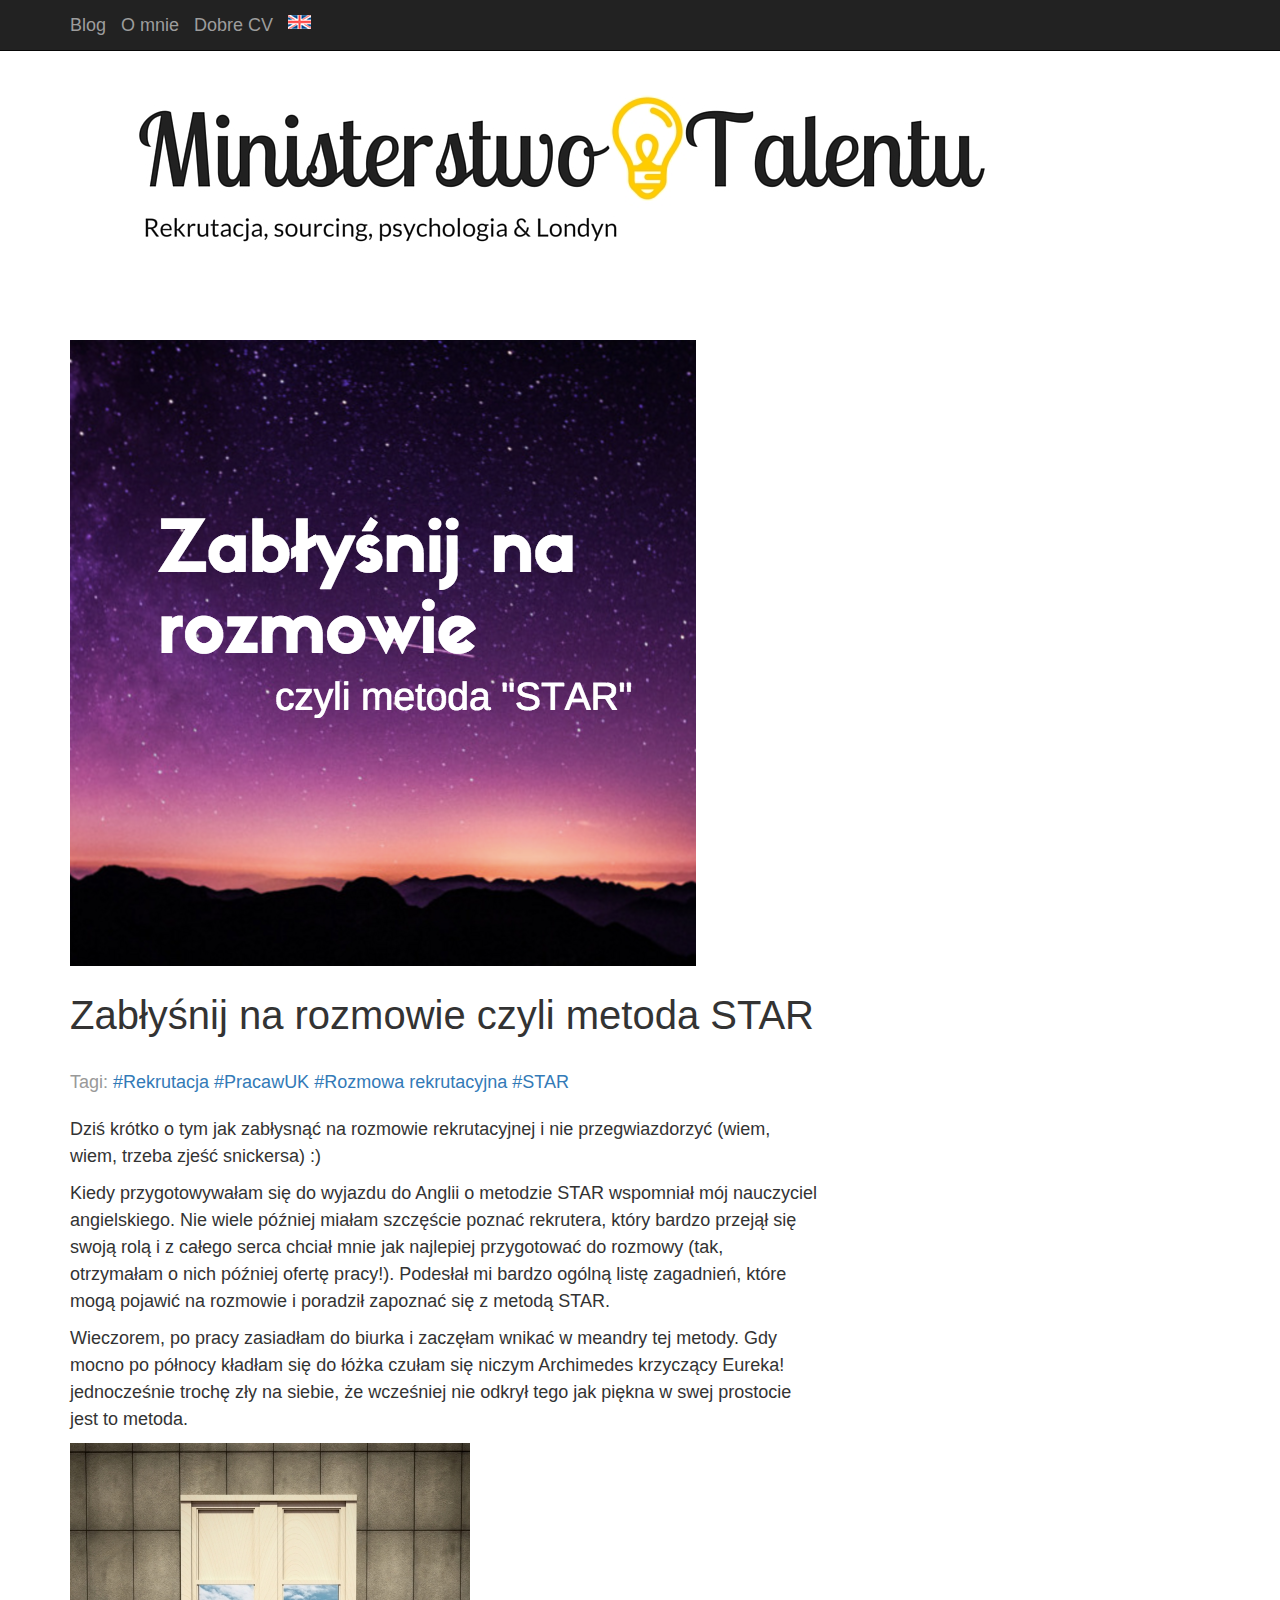
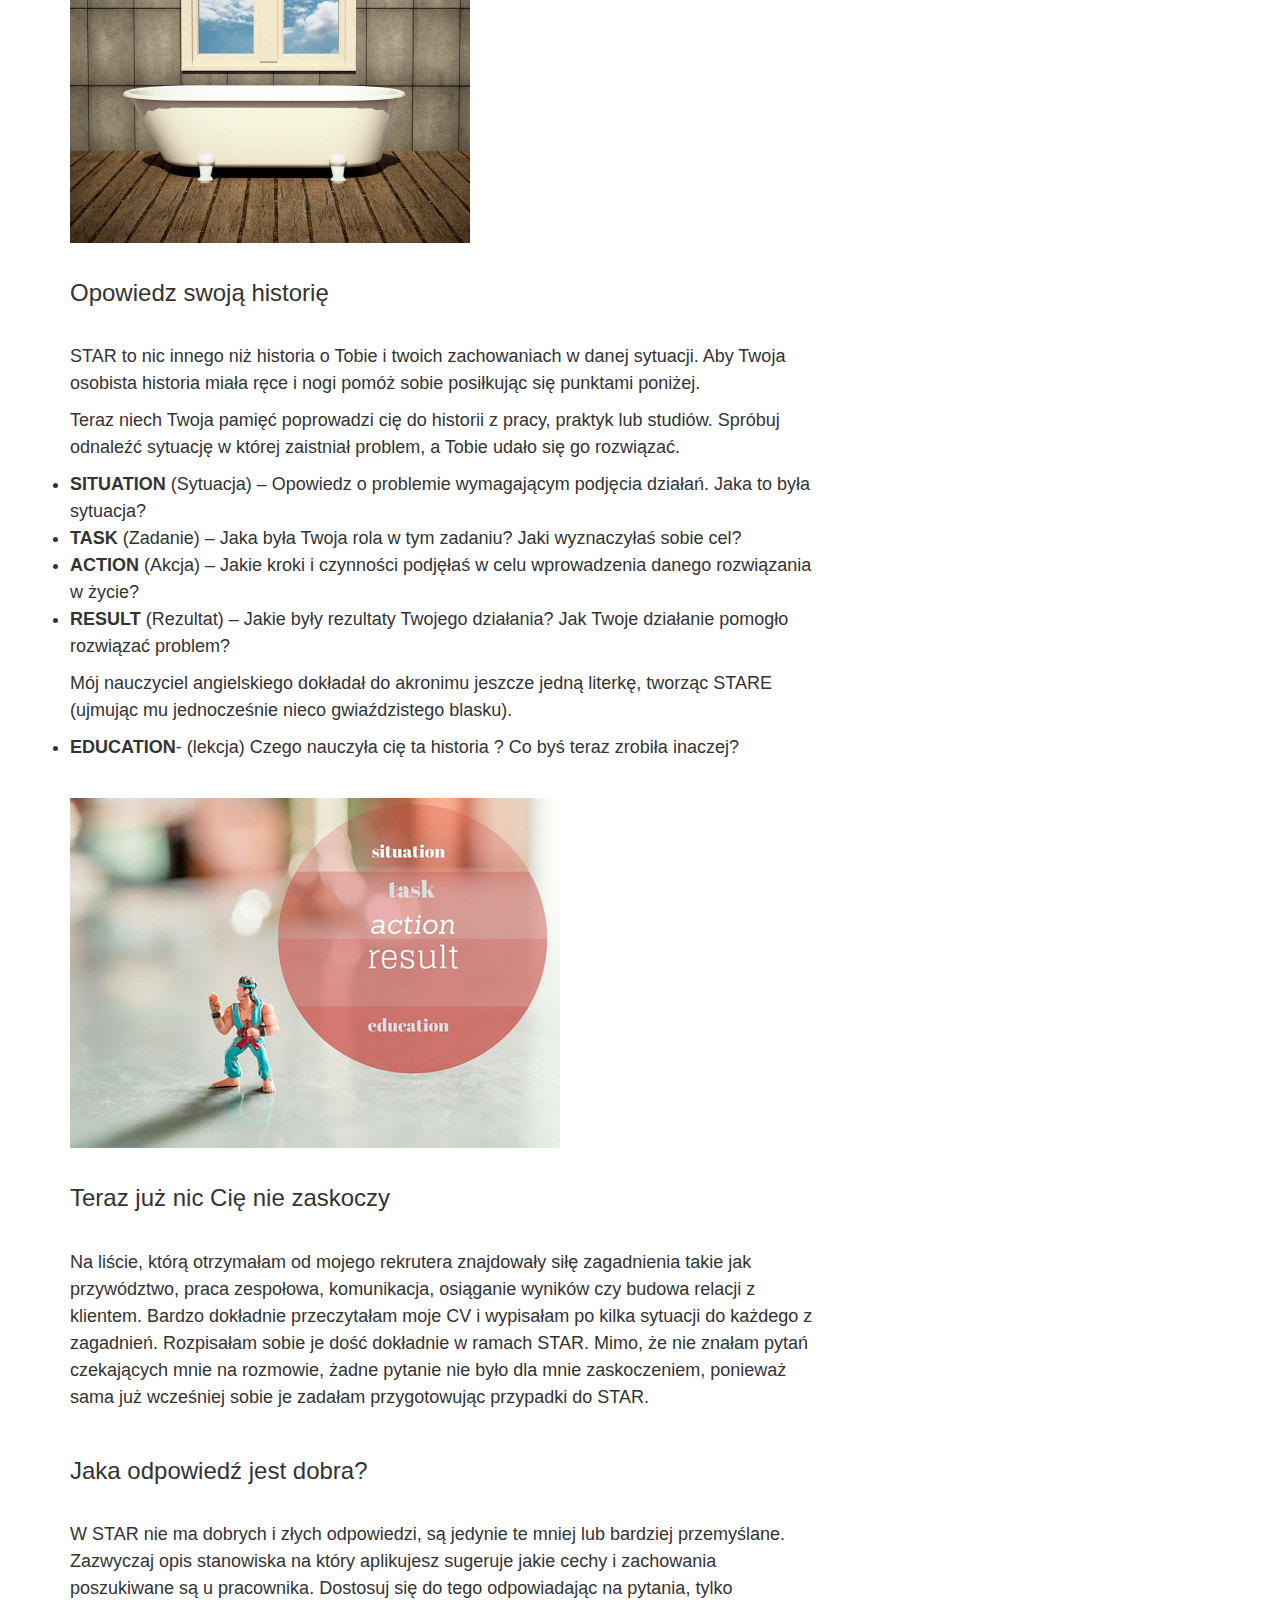
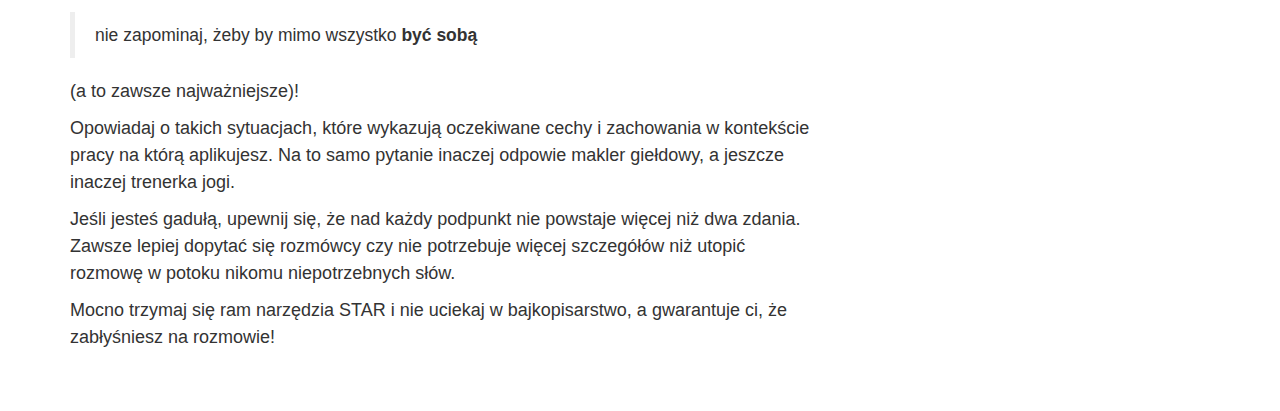
<file: blog_posts/metodastart.html>
<!DOCTYPE html>
<html lang="en">
<head>
    <meta charset="utf-8">
    <meta http-equiv="X-UA-Compatible" content="IE=edge">
    <meta name="viewport" content="width=device-width, initial-scale=1">
    <!-- The above 3 meta tags *must* come first in the head; any other head content must come *after* these tags -->
    <meta name="description" content="">
    <meta name="author" content="">
    <link rel="icon" href="../../favicon.ico">

    <!-- Bootstrap core CSS -->
    <link href="../css/bootstrap.min.css" rel="stylesheet">

    <!-- Custom styles for this template -->
    <link href="../css/blog.css" rel="stylesheet">

    <!-- HTML5 shim and Respond.js for IE8 support of HTML5 elements and media queries -->
    <!--[if lt IE 9]>
    <script src="https://oss.maxcdn.com/html5shiv/3.7.2/html5shiv.min.js"></script>
    <script src="https://oss.maxcdn.com/respond/1.4.2/respond.min.js"></script>
    <![endif]-->
</head>

<body>

<nav class="navbar navbar-inverse navbar-fixed-top">
    <div class="container">
        <div class="navbar-header">
            <button type="button" class="navbar-toggle collapsed" data-toggle="collapse" data-target="#navbar"
                    aria-expanded="false" aria-controls="navbar">
                <span class="sr-only">Toggle navigation</span>
                <span class="icon-bar"></span>
                <span class="icon-bar"></span>
                <span class="icon-bar"></span>
            </button>
            <a class="navbar-brand" href="../Mindrift_ver1.html">Blog</a>
            <a class="navbar-brand" href="about_me.html">O mnie</a>
            <a class="navbar-brand" href="#">Dobre CV</a>

        </div>
        <a class="navbar-brand" href="#"><span class="lang-sm lang-lbl" lang="pl"></span>
            <img src="../img/english_flag.png" class="img-responsive" alt="po polsku?"></a>
    </div>
</nav>
</nav>
</div>
<div class="row">
    <img src="../img/mini_tal_bulb_pl.jpg" class="img-responsive" alt="Picture">
    <div>
        <header></header>
    </div>
    <div class="container">

        <div class="blog-header">

        </div>

        <div class="row">

            <div class="col-sm-8 blog-main">

                <div class="blog-post">
                    <img src="../img/zablysnij.png" class="img-responsive" alt="Picture">
                    </br>
                    <h2 class="blog-post-title">Zabłyśnij na rozmowie czyli metoda STAR</h2>
                    </br>

                    <p class="blog-post-meta">Tagi: <a href="#">#Rekrutacja</a>
                        <a href="#">#PracawUK</a>
                        <a href="#">#Rozmowa rekrutacyjna</a>
                        <a href="#">#STAR</a></p>

                    <p> Dziś krótko o tym jak zabłysnąć na rozmowie rekrutacyjnej i nie przegwiazdorzyć (wiem, wiem, trzeba zjeść snickersa) :)</p>

                    <p>Kiedy przygotowywałam się do wyjazdu do Anglii o metodzie STAR <a href="https://en.wikipedia.org/wiki/Situation,_Task,_Action,_Result"></a> wspomniał mój nauczyciel
                        angielskiego. Nie wiele później miałam szczęście poznać rekrutera, który bardzo przejął się
                        swoją rolą i z całego serca chciał mnie jak najlepiej przygotować do rozmowy (tak, otrzymałam o
                        nich później ofertę pracy!). Podesłał mi bardzo ogólną listę zagadnień, które mogą pojawić na
                        rozmowie i poradził zapoznać się z metodą STAR.</p>

                        <p></p>Wieczorem, po pracy zasiadłam do biurka i zaczęłam wnikać w meandry tej metody. Gdy mocno po
                        północy kładłam się do łóżka czułam się niczym Archimedes krzyczący Eureka! jednocześnie trochę zły na siebie, że wcześniej nie odkrył tego jak piękna w swej prostocie jest
                        to metoda.</p>
                    <img src="../img/wanna.jpg" class="img-responsive" alt="Picture">
                    </br>
                    <p><h3>Opowiedz swoją historię</h3></p>
                    </br>
                    <p>STAR to nic innego niż historia o Tobie i twoich zachowaniach w danej sytuacji. Aby Twoja
                        osobista historia miała ręce i nogi pomóż sobie posiłkując się punktami poniżej.</p>

                        <p>Teraz niech Twoja pamięć poprowadzi cię do historii z pracy, praktyk lub studiów. Spróbuj
                        odnaleźć sytuację w której zaistniał problem, a Tobie udało się go rozwiązać.</p>
                    <p>

                    <li><b>SITUATION</b> (Sytuacja) – Opowiedz o problemie wymagającym podjęcia działań. Jaka to była
                        sytuacja?
                    </li>

                    <li><b>TASK</b> (Zadanie) – Jaka była Twoja rola w tym zadaniu? Jaki wyznaczyłaś sobie cel?</li>

                    <li><b>ACTION</b> (Akcja) – Jakie kroki i czynności podjęłaś w celu wprowadzenia danego rozwiązania w
                        życie?
                    </li>

                    <li><b>RESULT</b> (Rezultat) – Jakie były rezultaty Twojego działania? Jak Twoje działanie pomogło
                        rozwiązać problem?
                    </li>
</p>
                    Mój nauczyciel angielskiego dokładał do akronimu jeszcze jedną literkę, tworząc STARE (ujmując mu
                    jednocześnie nieco gwiaździstego blasku).

                   <p></p> <li><b>EDUCATION</b>- (lekcja) Czego nauczyła cię ta historia ? Co byś teraz zrobiła inaczej?</li></p>
</br>
                    <div><img src="../img/rambo1.png" class="img-responsive" alt="Picture"></div>
</br>
                   <p><h3>Teraz już nic Cię nie zaskoczy</h3></p>
                    </br>

                    <p>Na liście, którą otrzymałam od mojego rekrutera znajdowały siłę zagadnienia takie jak
                        przywództwo, praca zespołowa, komunikacja, osiąganie wyników czy budowa relacji z klientem.
                        Bardzo dokładnie przeczytałam moje CV i wypisałam po kilka sytuacji do każdego z zagadnień.
                        Rozpisałam sobie je dość dokładnie w ramach STAR. Mimo, że nie znałam pytań czekających mnie na
                        rozmowie, żadne pytanie nie było dla mnie zaskoczeniem, ponieważ sama już wcześniej sobie je
                        zadałam przygotowując przypadki do STAR.</p>
                    </br>
                    <p><h3>Jaka odpowiedź jest dobra?</h3></p>
                    </br>

                    <p>W STAR nie ma dobrych i złych odpowiedzi, są jedynie te mniej lub bardziej przemyślane.
                        Zazwyczaj opis stanowiska na który aplikujesz sugeruje jakie cechy i zachowania poszukiwane są u
                        pracownika. Dostosuj się do tego odpowiadając na pytania, tylko</p>
                    <blockquote>nie zapominaj, żeby by mimo wszystko <b>być sobą</b>
                    </blockquote>
                    <p>(a to zawsze najważniejsze)!</p>
                        <p>Opowiadaj o takich sytuacjach, które wykazują
                        oczekiwane cechy i zachowania w kontekście pracy na którą aplikujesz. Na to samo pytanie inaczej
                        odpowie makler giełdowy, a jeszcze inaczej trenerka jogi.</p>

                    <p>Jeśli jesteś gadułą, upewnij się, że nad każdy podpunkt nie powstaje więcej niż dwa zdania.
                        Zawsze lepiej dopytać się rozmówcy czy nie potrzebuje więcej szczegółów niż utopić rozmowę w
                        potoku nikomu niepotrzebnych słów.</p>

                    <p>Mocno trzymaj się ram narzędzia STAR i nie uciekaj w bajkopisarstwo, a gwarantuje ci, że
                        zabłyśniesz na rozmowie!</p>
</file>
<file: css/blog.css>
/*
 * Globals
 */


h1, .h1,
h2, .h2,
h3, .h3,
h4, .h4,
h5, .h5,
h6, .h6 {
  margin-top: 0;
  font-family: "Helvetica Neue", Helvetica, Arial, sans-serif;
  font-weight: normal;
  color: #333;
}


/*
 * Masthead for nav
 */

.blog-masthead {
  background-color: #428bca;
  -webkit-box-shadow: inset 0 -2px 5px rgba(0,0,0,.1);
          box-shadow: inset 0 -2px 5px rgba(0,0,0,.1);
}

/* Nav links */
.blog-nav-item {
  position: relative;
  display: inline-block;
  padding: 10px;
  font-weight: 500;
  color: #cdddeb;
}
.blog-nav-item:hover,
.blog-nav-item:focus {
  color: #fff;
  text-decoration: none;
}

/* Active state gets a caret at the bottom */
.blog-nav .active {
  color: #fff;
}
.blog-nav .active:after {
  position: absolute;
  bottom: 0;
  left: 50%;
  width: 0;
  height: 0;
  margin-left: -5px;
  vertical-align: middle;
  content: " ";
  border-right: 5px solid transparent;
  border-bottom: 5px solid;
  border-left: 5px solid transparent;
}


/*
 * Blog name and description
 */

.blog-header {
  padding-top: 20px;
  padding-bottom: 20px;
}
.blog-title {
  margin-top: 90px;
  margin-bottom: 0;
  font-size: 60px;
  font-weight: normal;
}
.blog-description {
  font-size: 20px;
  color: #999;
}


/*
 * Main column and sidebar layout
 */

.blog-main {
  font-size: 18px;
  line-height: 1.5;
}

/* Sidebar modules for boxing content */
.sidebar-module {
  padding: 15px;
  margin: 0 -15px 15px;
}
.sidebar-module-inset {
  padding: 15px;
  background-color: #f5f5f5;
  border-radius: 4px;
}
.sidebar-module-inset p:last-child,
.sidebar-module-inset ul:last-child,
.sidebar-module-inset ol:last-child {
  margin-bottom: 0;
}


/* Pagination */
.pager {
  margin-bottom: 60px;
  text-align: left;
}
.pager > li > a {
  width: 140px;
  padding: 10px 20px;
  text-align: center;
  border-radius: 30px;
}


/*
 * Blog posts
 */

.blog-post {
  margin-bottom: 60px;
}
.blog-post-title {
  margin-bottom: 5px;
  font-size: 40px;
}
.blog-post-meta {
  margin-bottom: 20px;
  color: #999;
}


/*
 * Footer
 */

.blog-footer {
  padding: 40px 0;
  color: #999;
  text-align: center;
  background-color: #f9f9f9;
  border-top: 1px solid #e5e5e5;
}
.blog-footer p:last-child {
  margin-bottom: 0;
}

 /* search-icon */

 .search-icon {
 	display: block;
 	height: 68px;
 	-webkit-opacity: .5;
 	-moz-opacity: .5;
 	opacity: .5;
 	position: relative;
 	text-indent: -9999em;
 	width: 40px;
 }

 .search-icon:before {
 	color: #fff;
 	content: "\f002";
 	display: block;
 	font-family: "FontAwesome";
 	font-size: 27px;
 	left: 0;
 	line-height: 68px;
 	position: absolute;
 	text-align: center;
 	text-indent: 0;
 	text-rendering: auto;
 	transform: translate(0, 0);
 	width: 40px;
 	-webkit-font-smoothing: antialiased;
 	-moz-osx-font-smoothing: grayscale;
 }

 .search-icon.active {
 	-webkit-opacity: 1;
 	-moz-opacity: 1;
 	opacity: 1;
 }

 .search-icon:focus {
 	border: 1px dotted #fff;
 	-webkit-opacity: 1;
 	-moz-opacity: 1;
 	opacity: 1;
 }

img.resize{
    width:540px; /* you can use % */
    height: auto;
}
</file>
